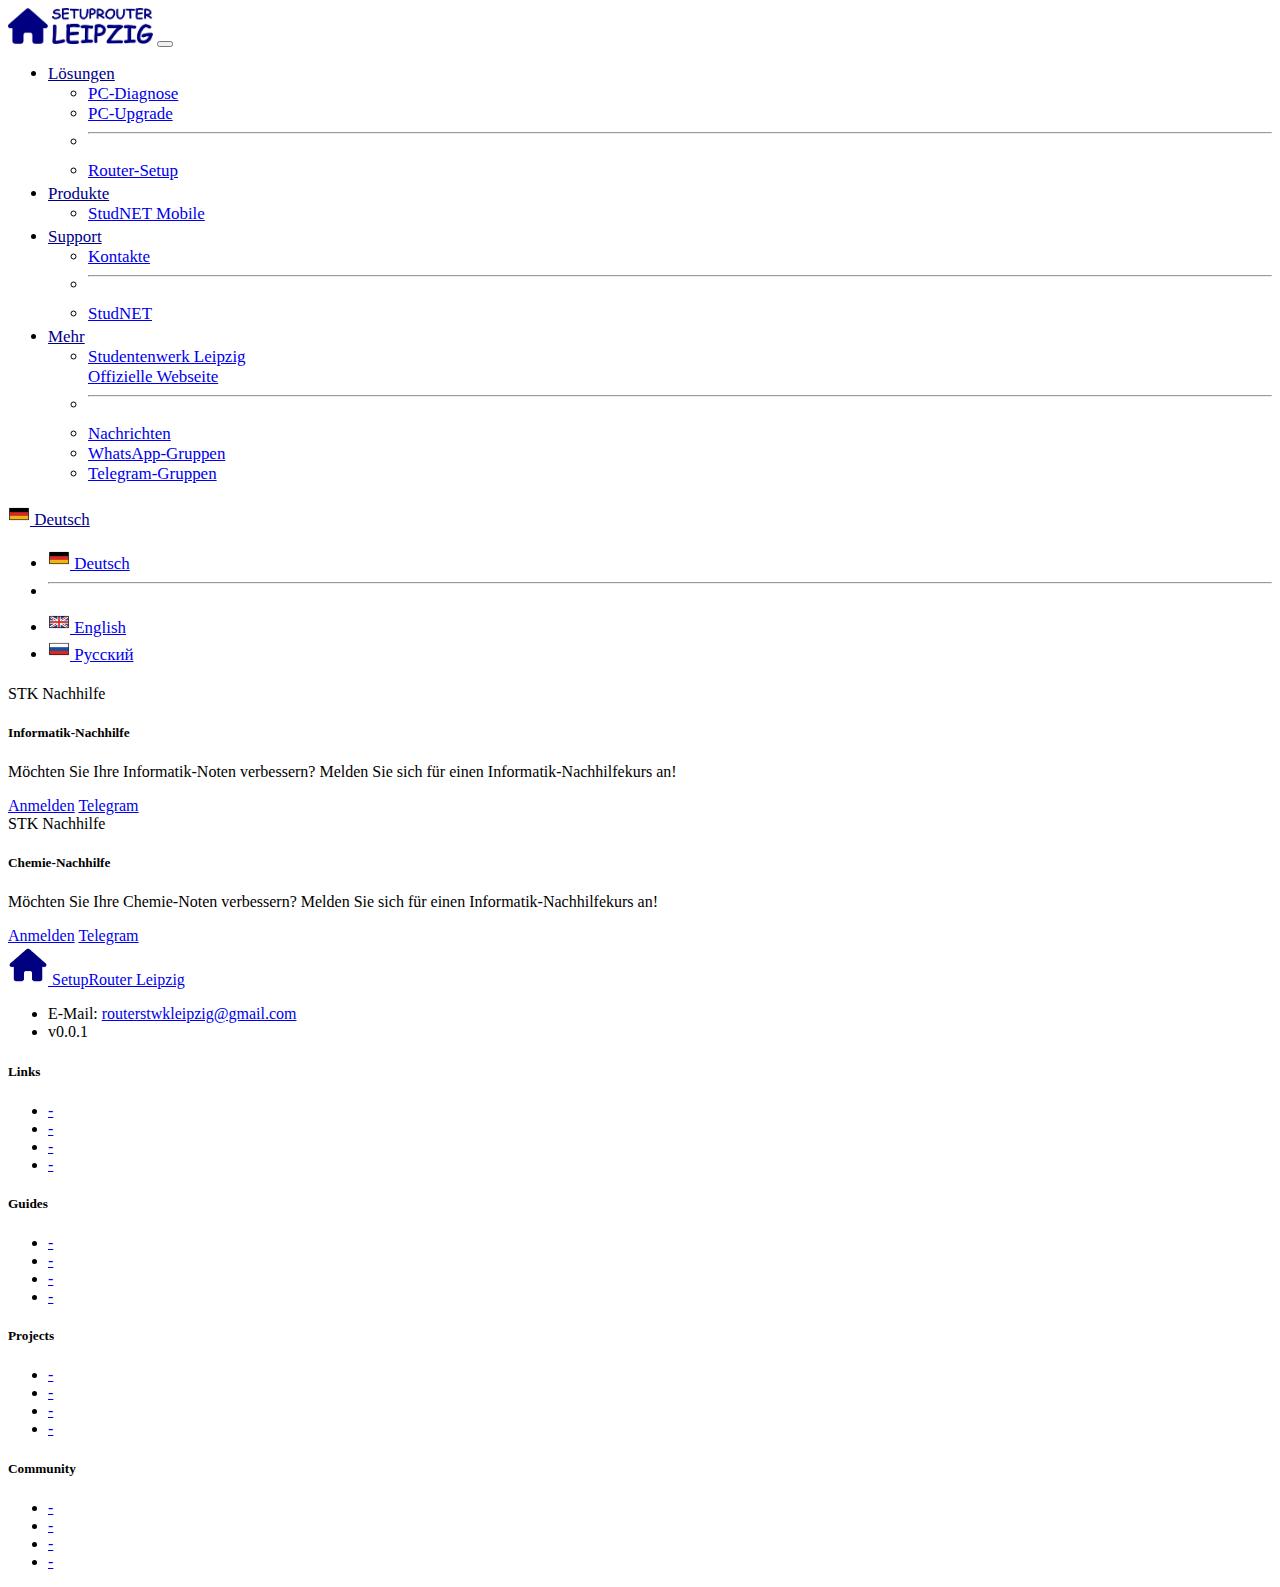
<file: index.html>
<!DOCTYPE html>
<html lang="de">
<head>
	<meta charset="utf-8">
	<meta name="viewport" content="width=device-width, initial-scale=1">
	<title>SetupMyRouter Leipzig</title>
	<link href="https://cdn.jsdelivr.net/npm/bootstrap@5.3.0-alpha3/dist/css/bootstrap.min.css" rel="stylesheet" integrity="sha384-KK94CHFLLe+nY2dmCWGMq91rCGa5gtU4mk92HdvYe+M/SXH301p5ILy+dN9+nJOZ" crossorigin="anonymous">
	<link rel="stylesheet" type="text/css" href="/css/style.css">
	<link rel="icon" type="images/png" href="/images/favicon.png">
</head>
<body>
	<header>
		<nav class="navbar navbar-expand-lg bg-body-tertiary">
			<div class="container-fluid">

				<a class="navbar-brand" href="#"><img src="/images/sur-logo.png" alt="SetupRouterLeipzig" height="36"></a>

				<button class="navbar-toggler" type="button" data-bs-toggle="collapse" data-bs-target="#navbarSupportedContent" aria-controls="navbarSupportedContent" aria-expanded="false" aria-label="Toggle navigation">
					<span class="navbar-toggler-icon"></span>
				</button>

				<div class="collapse navbar-collapse" id="navbarSupportedContent">
					<ul class="navbar-nav me-auto mb-2 mb-lg-0">
						<li class="nav-item dropdown">
							<a class="nav-link" href="#" role="button" data-bs-toggle="dropdown" aria-expanded="false">Lösungen</a>
							<ul class="dropdown-menu">
								<li><a class="dropdown-item disabled" href="#">PC-Diagnose</a></li>
								<li><a class="dropdown-item" href="#">PC-Upgrade</a></li>
								<li><hr class="dropdown-divider"></li>
								<li><a class="dropdown-item" href="#">Router-Setup</a></li>
							</ul>
						</li>
						<li class="nav-item dropdown">
							<a class="nav-link" href="#" role="button" data-bs-toggle="dropdown" aria-expanded="false">Produkte</a>
							<ul class="dropdown-menu">
								<li><a class="dropdown-item disabled" href="#">StudNET Mobile</a></li>
							</ul>
						</li>
						<li class="nav-item dropdown">
							<a class="nav-link" href="#" role="button" data-bs-toggle="dropdown" aria-expanded="false">Support</a>
							<ul class="dropdown-menu">
								<li><a class="dropdown-item" href="#contacts">Kontakte</a></li>
								<li><hr class="dropdown-divider"></li>
								<li><a class="dropdown-item" href="https://www.studentenwerk-leipzig.de/wohnen/studnet">StudNET</a></li>
							</ul>
						</li>
						<li class="nav-item dropdown">
							<a class="nav-link" href="#" role="button" data-bs-toggle="dropdown" aria-expanded="false">Mehr</a>
							<ul class="dropdown-menu">
								<li><a class="dropdown-item" href="https://www.studentenwerk-leipzig.de/">Studentenwerk Leipzig<br>Offizielle Webseite</a></li>
								<li><hr class="dropdown-divider"></li>
								<li><a class="dropdown-item disabled" href="#">Nachrichten</a></li>
								<li><a class="dropdown-item disabled" href="#">WhatsApp-Gruppen</a></li>
								<li><a class="dropdown-item disabled" href="#">Telegram-Gruppen</a></li>
							</ul>
						</li>
					</ul>
					<div class="nav-item dropdown" id="languages">
						<a class="nav-link" href="#" role="button" data-bs-toggle="dropdown" aria-expanded="false"><img src="/images/lang/flag-germany.png" height="22"> Deutsch</a>
						<ul class="dropdown-menu dropdown-menu-end" id="languages">
							<li><a class="dropdown-item" href="#"><img src="/images/lang/flag-germany.png" height="22"> Deutsch</a></li>
							<li><hr class="dropdown-divider"></li>
							<li><a class="dropdown-item" href="/en/index.html"><img src="/images/lang/flag-united-kingdom.png" height="22"> English </a></li>
							<li><a class="dropdown-item" href="/ru/index.html"><img src="/images/lang/flag-russia.png" height="22"> Русский </a></li>
						</ul>
					</div>
				</div>
			</div>
		</nav>
	</header>

	<div class="container">
		<div class="row">
			<div class="col-sm-6 mb-3 mb-sm-0">
				<div class="card">
					<div class="card-header">
						STK Nachhilfe
					</div>
					<div class="card-body">
						<h5 class="card-title">Informatik-Nachhilfe</h5>
						<p class="card-text">Möchten Sie Ihre Informatik-Noten verbessern? Melden Sie sich für einen Informatik-Nachhilfekurs an!</p>
						<a id="infoAnmeldung" class="btn btn-danger">Anmelden</a>
						<a href="https://t.me/+XUUrUiB56To2MTBi" class="btn btn-primary">Telegram</a>
					</div>
				</div>
			</div>
			<div class="col-sm-6">
				<div class="card">
					<div class="card-header">
						STK Nachhilfe
					</div>
					<div class="card-body">
						<h5 class="card-title">Chemie-Nachhilfe</h5>
						<p class="card-text">Möchten Sie Ihre Chemie-Noten verbessern? Melden Sie sich für einen Informatik-Nachhilfekurs an!</p>
						<a id="chemieAnmeldung" class="btn btn-danger">Anmelden</a>
						<a href="https://t.me/+XUUrUiB56To2MTBi" class="btn btn-primary">Telegram</a>
					</div>
				</div>
			</div>
		</div>
	</div>

	<footer class="bd-footer py-4 py-md-5 mt-5 bg-body-tertiary">
		<div class="container py-4 py-md-5 px-4 px-md-3 text-body-secondary">
			<div class="row">
				<div class="col-lg-3 mb-3">
					<a class="d-inline-flex align-items-center mb-2 text-body-emphasis text-decoration-none" href="/" aria-label="Bootstrap">
						<img src="/images/favicon.png" width="40" height="40" class="d-block me-2">
						<span class="fs-5">SetupRouter Leipzig</span>
					</a>
					<ul class="list-unstyled small">
						<li class="mb-2" id="contacts">E-Mail: <a href="#" id="mail"></a></li>
						<li class="mb-2">v0.0.1</li>
					</ul>
				</div>
				<div class="col-6 col-lg-2 offset-lg-1 mb-3">
					<h5>Links</h5>
					<ul class="list-unstyled">
						<li class="mb-2"><a href="#">-</a></li>
						<li class="mb-2"><a href="#">-</a></li>
						<li class="mb-2"><a href="#">-</a></li>
						<li class="mb-2"><a href="#">-</a></li>
					</ul>
				</div>
				<div class="col-6 col-lg-2 mb-3">
					<h5>Guides</h5>
					<ul class="list-unstyled">
						<li class="mb-2"><a href="#">-</a></li>
						<li class="mb-2"><a href="#">-</a></li>
						<li class="mb-2"><a href="#">-</a></li>
						<li class="mb-2"><a href="#">-</a></li>
					</ul>
				</div>
				<div class="col-6 col-lg-2 mb-3">
					<h5>Projects</h5>
					<ul class="list-unstyled">
						<li class="mb-2"><a href="#">-</a></li>
						<li class="mb-2"><a href="#">-</a></li>
						<li class="mb-2"><a href="#">-</a></li>
						<li class="mb-2"><a href="#">-</a></li>
					</ul>
				</div>
				<div class="col-6 col-lg-2 mb-3">
					<h5>Community</h5>
					<ul class="list-unstyled">
						<li class="mb-2"><a href="#">-</a></li>
						<li class="mb-2"><a href="#">-</a></li>
						<li class="mb-2"><a href="#">-</a></li>
						<li class="mb-2"><a href="#">-</a></li>
					</ul>
				</div>
			</div>
		</div>
	</footer>
	<script src="/scripts/createmail.js"></script>
	<script src="https://cdn.jsdelivr.net/npm/bootstrap@5.3.0-alpha3/dist/js/bootstrap.bundle.min.js" integrity="sha384-ENjdO4Dr2bkBIFxQpeoTz1HIcje39Wm4jDKdf19U8gI4ddQ3GYNS7NTKfAdVQSZe" crossorigin="anonymous"></script>
</body>
</html>
</file>
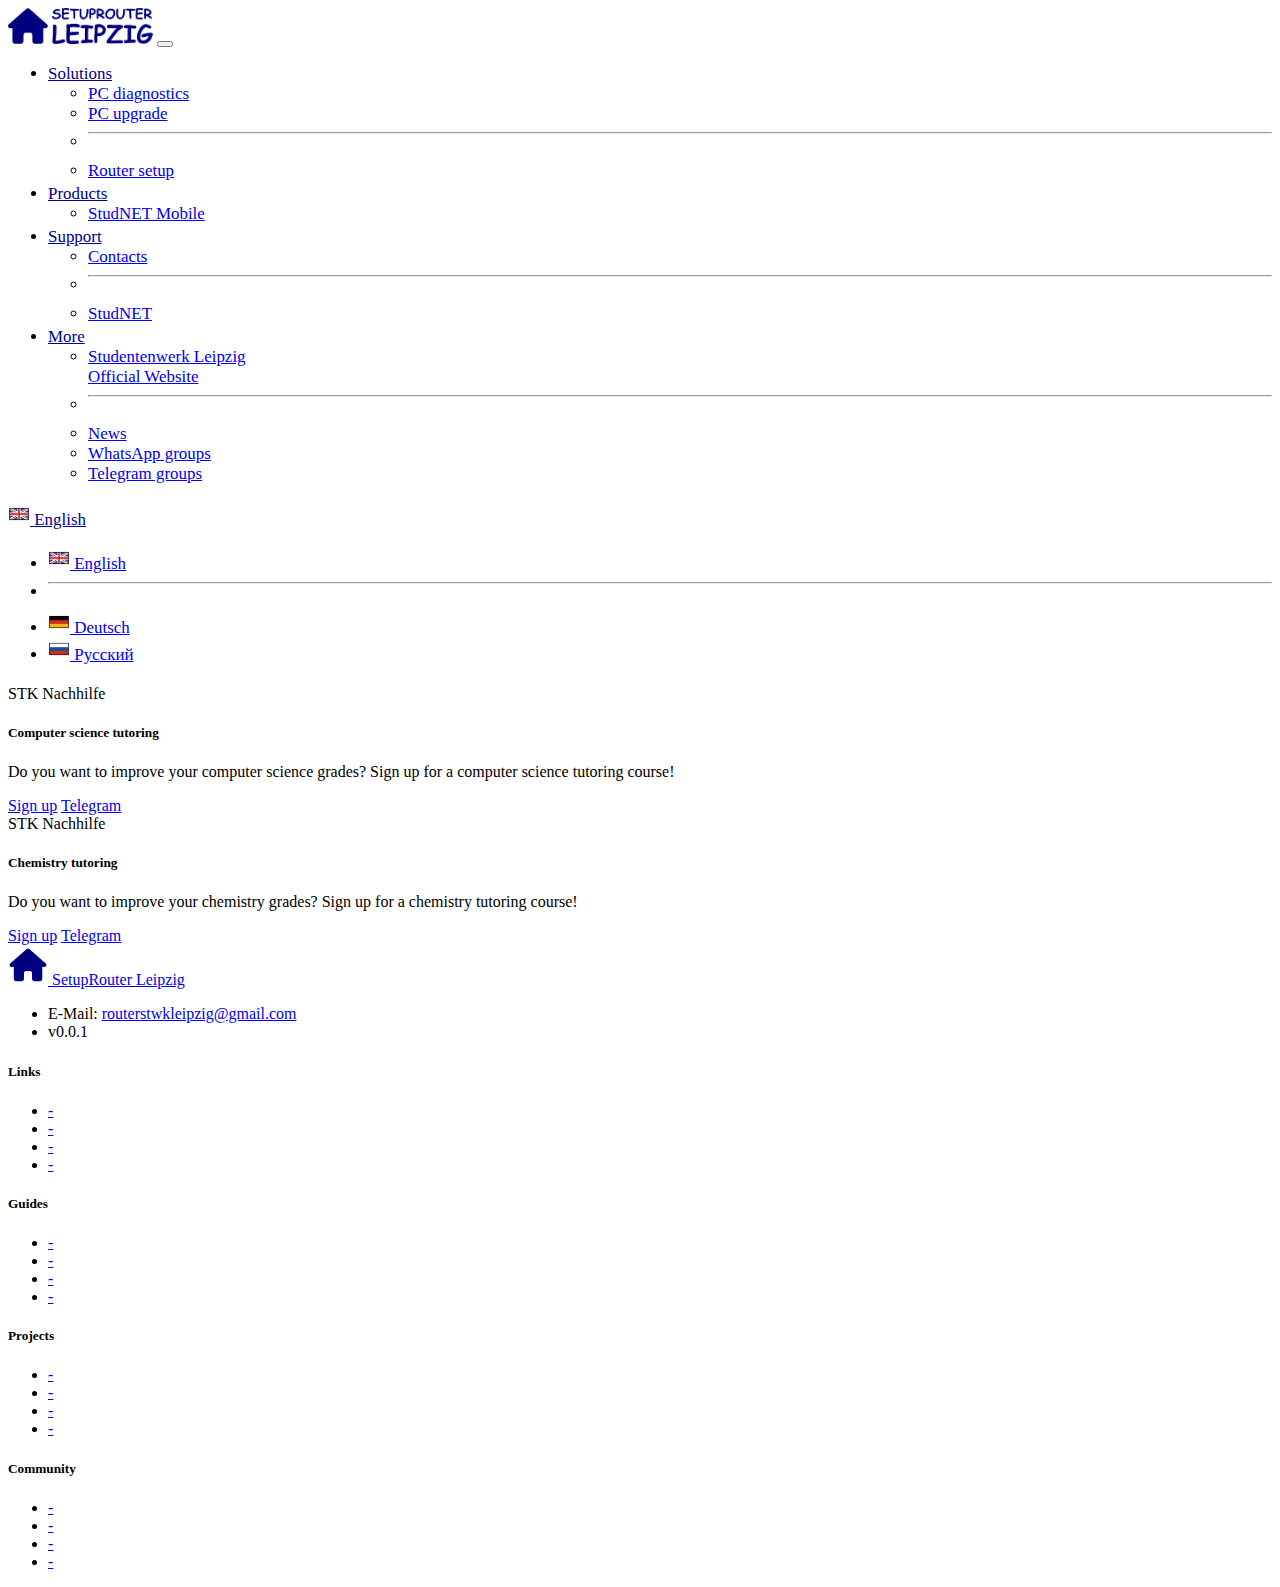
<file: en/index.html>
<!DOCTYPE html>
<html lang="de">
<head>
	<meta charset="utf-8">
	<meta name="viewport" content="width=device-width, initial-scale=1">
	<title>SetupMyRouter Leipzig</title>
	<link href="https://cdn.jsdelivr.net/npm/bootstrap@5.3.0-alpha3/dist/css/bootstrap.min.css" rel="stylesheet" integrity="sha384-KK94CHFLLe+nY2dmCWGMq91rCGa5gtU4mk92HdvYe+M/SXH301p5ILy+dN9+nJOZ" crossorigin="anonymous">
	<link rel="stylesheet" type="text/css" href="/css/style.css">
	<link rel="icon" type="images/png" href="/images/favicon.png">
</head>
<body>
	<header>
		<nav class="navbar navbar-expand-lg bg-body-tertiary">
			<div class="container-fluid">

				<a class="navbar-brand" href="#"><img src="/images/sur-logo.png" alt="SetupRouterLeipzig" height="36"></a>

				<button class="navbar-toggler" type="button" data-bs-toggle="collapse" data-bs-target="#navbarSupportedContent" aria-controls="navbarSupportedContent" aria-expanded="false" aria-label="Toggle navigation">
					<span class="navbar-toggler-icon"></span>
				</button>

				<div class="collapse navbar-collapse" id="navbarSupportedContent">
					<ul class="navbar-nav me-auto mb-2 mb-lg-0">
						<li class="nav-item dropdown">
							<a class="nav-link" href="#" role="button" data-bs-toggle="dropdown" aria-expanded="false">Solutions</a>
							<ul class="dropdown-menu">
								<li><a class="dropdown-item disabled" href="#">PC diagnostics</a></li>
								<li><a class="dropdown-item" href="#">PC upgrade</a></li>
								<li><hr class="dropdown-divider"></li>
								<li><a class="dropdown-item" href="#">Router setup</a></li>
							</ul>
						</li>
						<li class="nav-item dropdown">
							<a class="nav-link" href="#" role="button" data-bs-toggle="dropdown" aria-expanded="false">Products</a>
							<ul class="dropdown-menu">
								<li><a class="dropdown-item disabled" href="#">StudNET Mobile</a></li>
							</ul>
						</li>
						<li class="nav-item dropdown">
							<a class="nav-link" href="#" role="button" data-bs-toggle="dropdown" aria-expanded="false">Support</a>
							<ul class="dropdown-menu">
								<li><a class="dropdown-item" href="#contacts">Contacts</a></li>
								<li><hr class="dropdown-divider"></li>
								<li><a class="dropdown-item" href="https://www.studentenwerk-leipzig.de/wohnen/studnet">StudNET</a></li>
							</ul>
						</li>
						<li class="nav-item dropdown">
							<a class="nav-link" href="#" role="button" data-bs-toggle="dropdown" aria-expanded="false">More</a>
							<ul class="dropdown-menu">
								<li><a class="dropdown-item" href="https://www.studentenwerk-leipzig.de/">Studentenwerk Leipzig<br>Official Website</a></li>
								<li><hr class="dropdown-divider"></li>
								<li><a class="dropdown-item disabled" href="#">News</a></li>
								<li><a class="dropdown-item disabled" href="#">WhatsApp groups</a></li>
								<li><a class="dropdown-item disabled" href="#">Telegram groups</a></li>
							</ul>
						</li>
					</ul>
					<div class="nav-item dropdown" id="languages">
						<a class="nav-link" href="#" role="button" data-bs-toggle="dropdown" aria-expanded="false"><img src="/images/lang/flag-united-kingdom.png" height="22"> English</a>
						<ul class="dropdown-menu dropdown-menu-end" id="languages">
							<li><a class="dropdown-item" href="#"><img src="/images/lang/flag-united-kingdom.png" height="22"> English </a></li>
							<li><hr class="dropdown-divider"></li>
							<li><a class="dropdown-item" href="/index.html"><img src="/images/lang/flag-germany.png" height="22"> Deutsch</a></li>
							<li><a class="dropdown-item" href="/ru/index.html"><img src="/images/lang/flag-russia.png" height="22"> Русский </a></li>
						</ul>
					</div>
				</div>
			</div>
		</nav>
	</header>

	<div class="container">
		<div class="row">
			<div class="col-sm-6 mb-3 mb-sm-0">
				<div class="card">
					<div class="card-header">
						STK Nachhilfe
					</div>
					<div class="card-body">
						<h5 class="card-title">Computer science tutoring</h5>
						<p class="card-text">Do you want to improve your computer science grades? Sign up for a computer science tutoring course!</p>
						<a id="infoAnmeldung" class="btn btn-danger">Sign up</a>
						<a href="https://t.me/+XUUrUiB56To2MTBi" class="btn btn-primary">Telegram</a>
					</div>
				</div>
			</div>
			<div class="col-sm-6">
				<div class="card">
					<div class="card-header">
						STK Nachhilfe
					</div>
					<div class="card-body">
						<h5 class="card-title">Chemistry tutoring</h5>
						<p class="card-text">Do you want to improve your chemistry grades? Sign up for a chemistry tutoring course!</p>
						<a id="chemieAnmeldung" class="btn btn-danger">Sign up</a>
						<a href="https://t.me/+XUUrUiB56To2MTBi" class="btn btn-primary">Telegram</a>
					</div>
				</div>
			</div>
		</div>
	</div>

	<footer class="bd-footer py-4 py-md-5 mt-5 bg-body-tertiary">
		<div class="container py-4 py-md-5 px-4 px-md-3 text-body-secondary">
			<div class="row">
				<div class="col-lg-3 mb-3">
					<a class="d-inline-flex align-items-center mb-2 text-body-emphasis text-decoration-none" href="/" aria-label="Bootstrap">
						<img src="/images/favicon.png" width="40" height="40" class="d-block me-2">
						<span class="fs-5">SetupRouter Leipzig</span>
					</a>
					<ul class="list-unstyled small">
						<li class="mb-2" id="contacts">E-Mail: <a href="#" id="mail"></a></li>
						<li class="mb-2">v0.0.1</li>
					</ul>
				</div>
				<div class="col-6 col-lg-2 offset-lg-1 mb-3">
					<h5>Links</h5>
					<ul class="list-unstyled">
						<li class="mb-2"><a href="#">-</a></li>
						<li class="mb-2"><a href="#">-</a></li>
						<li class="mb-2"><a href="#">-</a></li>
						<li class="mb-2"><a href="#">-</a></li>
					</ul>
				</div>
				<div class="col-6 col-lg-2 mb-3">
					<h5>Guides</h5>
					<ul class="list-unstyled">
						<li class="mb-2"><a href="#">-</a></li>
						<li class="mb-2"><a href="#">-</a></li>
						<li class="mb-2"><a href="#">-</a></li>
						<li class="mb-2"><a href="#">-</a></li>
					</ul>
				</div>
				<div class="col-6 col-lg-2 mb-3">
					<h5>Projects</h5>
					<ul class="list-unstyled">
						<li class="mb-2"><a href="#">-</a></li>
						<li class="mb-2"><a href="#">-</a></li>
						<li class="mb-2"><a href="#">-</a></li>
						<li class="mb-2"><a href="#">-</a></li>
					</ul>
				</div>
				<div class="col-6 col-lg-2 mb-3">
					<h5>Community</h5>
					<ul class="list-unstyled">
						<li class="mb-2"><a href="#">-</a></li>
						<li class="mb-2"><a href="#">-</a></li>
						<li class="mb-2"><a href="#">-</a></li>
						<li class="mb-2"><a href="#">-</a></li>
					</ul>
				</div>
			</div>
		</div>
	</footer>
	<script src="/scripts/createmail.js"></script>
	<script src="https://cdn.jsdelivr.net/npm/bootstrap@5.3.0-alpha3/dist/js/bootstrap.bundle.min.js" integrity="sha384-ENjdO4Dr2bkBIFxQpeoTz1HIcje39Wm4jDKdf19U8gI4ddQ3GYNS7NTKfAdVQSZe" crossorigin="anonymous"></script>
</body>
</html>
</file>
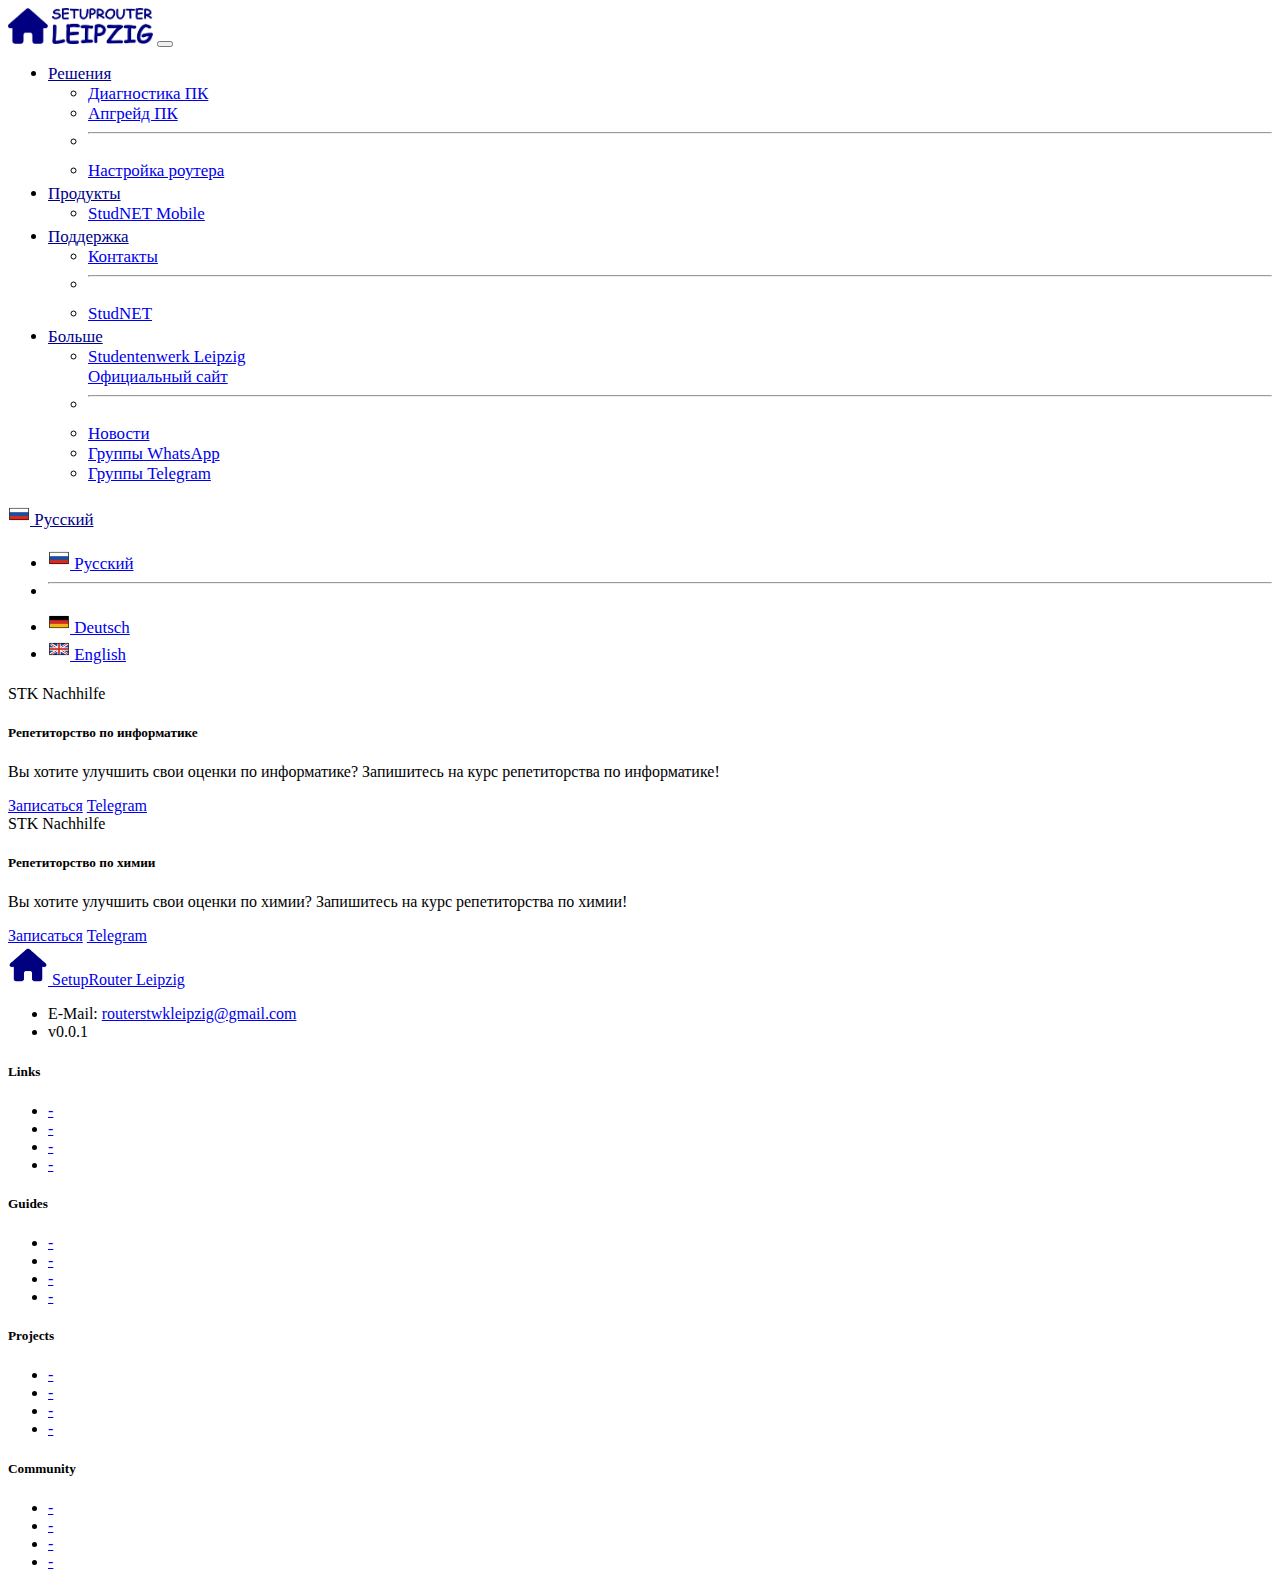
<file: ru/index.html>
<!DOCTYPE html>
<html lang="ru">
<head>
	<meta charset="utf-8">
	<meta name="viewport" content="width=device-width, initial-scale=1">
	<title>SetupMyRouter Leipzig</title>
	<link href="https://cdn.jsdelivr.net/npm/bootstrap@5.3.0-alpha3/dist/css/bootstrap.min.css" rel="stylesheet" integrity="sha384-KK94CHFLLe+nY2dmCWGMq91rCGa5gtU4mk92HdvYe+M/SXH301p5ILy+dN9+nJOZ" crossorigin="anonymous">
	<link rel="stylesheet" type="text/css" href="/css/style.css">
	<link rel="icon" type="images/png" href="/images/favicon.png">
</head>
<body>
	<header>
		<nav class="navbar navbar-expand-lg bg-body-tertiary">
			<div class="container-fluid">

				<a class="navbar-brand" href="#"><img src="/images/sur-logo.png" alt="SetupRouterLeipzig" height="36"></a>

				<button class="navbar-toggler" type="button" data-bs-toggle="collapse" data-bs-target="#navbarSupportedContent" aria-controls="navbarSupportedContent" aria-expanded="false" aria-label="Toggle navigation">
					<span class="navbar-toggler-icon"></span>
				</button>

				<div class="collapse navbar-collapse" id="navbarSupportedContent">
					<ul class="navbar-nav me-auto mb-2 mb-lg-0">
						<li class="nav-item dropdown">
							<a class="nav-link" href="#" role="button" data-bs-toggle="dropdown" aria-expanded="false">Решения</a>
							<ul class="dropdown-menu">
								<li><a class="dropdown-item disabled" href="#">Диагностика ПК</a></li>
								<li><a class="dropdown-item" href="#">Апгрейд ПК</a></li>
								<li><hr class="dropdown-divider"></li>
								<li><a class="dropdown-item" href="#">Настройка роутера</a></li>
							</ul>
						</li>
						<li class="nav-item dropdown">
							<a class="nav-link" href="#" role="button" data-bs-toggle="dropdown" aria-expanded="false">Продукты</a>
							<ul class="dropdown-menu">
								<li><a class="dropdown-item disabled" href="#">StudNET Mobile</a></li>
							</ul>
						</li>
						<li class="nav-item dropdown">
							<a class="nav-link" href="#" role="button" data-bs-toggle="dropdown" aria-expanded="false">Поддержка</a>
							<ul class="dropdown-menu">
								<li><a class="dropdown-item" href="#contacts">Контакты</a></li>
								<li><hr class="dropdown-divider"></li>
								<li><a class="dropdown-item" href="https://www.studentenwerk-leipzig.de/wohnen/studnet">StudNET</a></li>
							</ul>
						</li>
						<li class="nav-item dropdown">
							<a class="nav-link" href="#" role="button" data-bs-toggle="dropdown" aria-expanded="false">Больше</a>
							<ul class="dropdown-menu">
								<li><a class="dropdown-item" href="https://www.studentenwerk-leipzig.de/">Studentenwerk Leipzig<br>Официальный сайт</a></li>
								<li><hr class="dropdown-divider"></li>
								<li><a class="dropdown-item disabled" href="#">Новости</a></li>
								<li><a class="dropdown-item disabled" href="#">Группы WhatsApp</a></li>
								<li><a class="dropdown-item disabled" href="#">Группы Telegram</a></li>
							</ul>
						</li>
					</ul>
					<div class="nav-item dropdown" id="languages">
						<a class="nav-link" href="#" role="button" data-bs-toggle="dropdown" aria-expanded="false"><img src="/images/lang/flag-russia.png" height="22"> Русский</a>
						<ul class="dropdown-menu dropdown-menu-end" id="languages">
							<li><a class="dropdown-item" href="#"><img src="/images/lang/flag-russia.png" height="22"> Русский </a></li>
							<li><hr class="dropdown-divider"></li>
							<li><a class="dropdown-item" href="/index.html"><img src="/images/lang/flag-germany.png" height="22"> Deutsch</a></li>
							<li><a class="dropdown-item" href="/en/index.html"><img src="/images/lang/flag-united-kingdom.png" height="22"> English </a></li>
						</ul>
					</div>
				</div>
			</div>
		</nav>
	</header>

	<div class="container">
		<div class="row">
			<div class="col-sm-6 mb-3 mb-sm-0">
				<div class="card">
					<div class="card-header">
						STK Nachhilfe
					</div>
					<div class="card-body">
						<h5 class="card-title">Репетиторство по информатике</h5>
						<p class="card-text">Вы хотите улучшить свои оценки по информатике? Запишитесь на курс репетиторства по информатике!</p>
						<a id="infoAnmeldung" class="btn btn-danger">Записаться</a>
						<a href="https://t.me/+XUUrUiB56To2MTBi" class="btn btn-primary">Telegram</a>
					</div>
				</div>
			</div>
			<div class="col-sm-6">
				<div class="card">
					<div class="card-header">
						STK Nachhilfe
					</div>
					<div class="card-body">
						<h5 class="card-title">Репетиторство по химии</h5>
						<p class="card-text">Вы хотите улучшить свои оценки по химии? Запишитесь на курс репетиторства по химии!</p>
						<a id="chemieAnmeldung" class="btn btn-danger">Записаться</a>
						<a href="https://t.me/+XUUrUiB56To2MTBi" class="btn btn-primary">Telegram</a>
					</div>
				</div>
			</div>
		</div>
	</div>

	<footer class="bd-footer py-4 py-md-5 mt-5 bg-body-tertiary">
		<div class="container py-4 py-md-5 px-4 px-md-3 text-body-secondary">
			<div class="row">
				<div class="col-lg-3 mb-3">
					<a class="d-inline-flex align-items-center mb-2 text-body-emphasis text-decoration-none" href="/" aria-label="Bootstrap">
						<img src="/images/favicon.png" width="40" height="40" class="d-block me-2">
						<span class="fs-5">SetupRouter Leipzig</span>
					</a>
					<ul class="list-unstyled small">
						<li class="mb-2" id="contacts">E-Mail: <a href="#" id="mail"></a></li>
						<li class="mb-2">v0.0.1</li>
					</ul>
				</div>
				<div class="col-6 col-lg-2 offset-lg-1 mb-3">
					<h5>Links</h5>
					<ul class="list-unstyled">
						<li class="mb-2"><a href="#">-</a></li>
						<li class="mb-2"><a href="#">-</a></li>
						<li class="mb-2"><a href="#">-</a></li>
						<li class="mb-2"><a href="#">-</a></li>
					</ul>
				</div>
				<div class="col-6 col-lg-2 mb-3">
					<h5>Guides</h5>
					<ul class="list-unstyled">
						<li class="mb-2"><a href="#">-</a></li>
						<li class="mb-2"><a href="#">-</a></li>
						<li class="mb-2"><a href="#">-</a></li>
						<li class="mb-2"><a href="#">-</a></li>
					</ul>
				</div>
				<div class="col-6 col-lg-2 mb-3">
					<h5>Projects</h5>
					<ul class="list-unstyled">
						<li class="mb-2"><a href="#">-</a></li>
						<li class="mb-2"><a href="#">-</a></li>
						<li class="mb-2"><a href="#">-</a></li>
						<li class="mb-2"><a href="#">-</a></li>
					</ul>
				</div>
				<div class="col-6 col-lg-2 mb-3">
					<h5>Community</h5>
					<ul class="list-unstyled">
						<li class="mb-2"><a href="#">-</a></li>
						<li class="mb-2"><a href="#">-</a></li>
						<li class="mb-2"><a href="#">-</a></li>
						<li class="mb-2"><a href="#">-</a></li>
					</ul>
				</div>
			</div>
		</div>
	</footer>
	<script src="/scripts/createmail.js"></script>
	<script src="https://cdn.jsdelivr.net/npm/bootstrap@5.3.0-alpha3/dist/js/bootstrap.bundle.min.js" integrity="sha384-ENjdO4Dr2bkBIFxQpeoTz1HIcje39Wm4jDKdf19U8gI4ddQ3GYNS7NTKfAdVQSZe" crossorigin="anonymous"></script>
</body>
</html>
</file>
<file: css/style.css>
.nav-item{
	transition: border-bottom-color 0.3s;
	border-bottom-style: solid;
	border-bottom-width: 3;
	border-bottom-color: transparent;
	padding-bottom: 6;
	font-size: 1.06em;
}
.nav-link{
	color: darkblue;
}
.nav-item:hover{
	border-bottom-color: orange;
}
</file>
